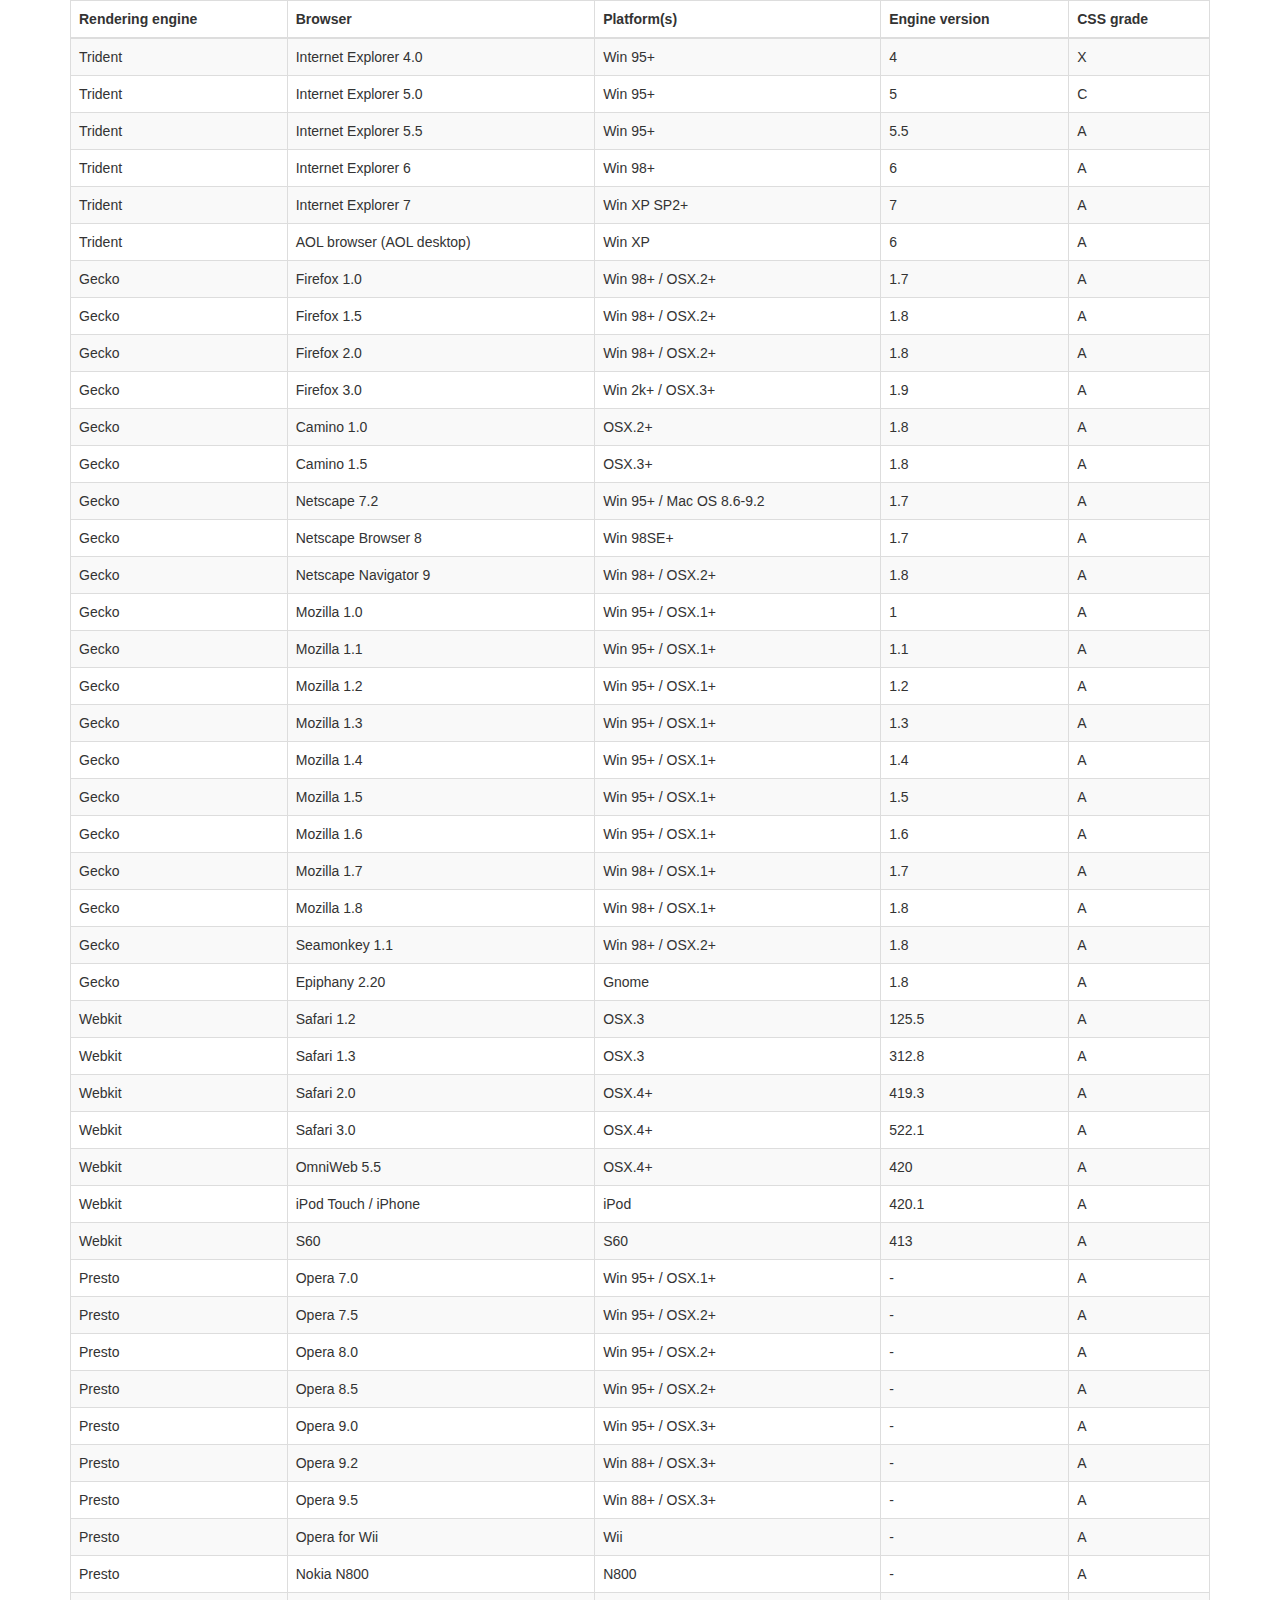
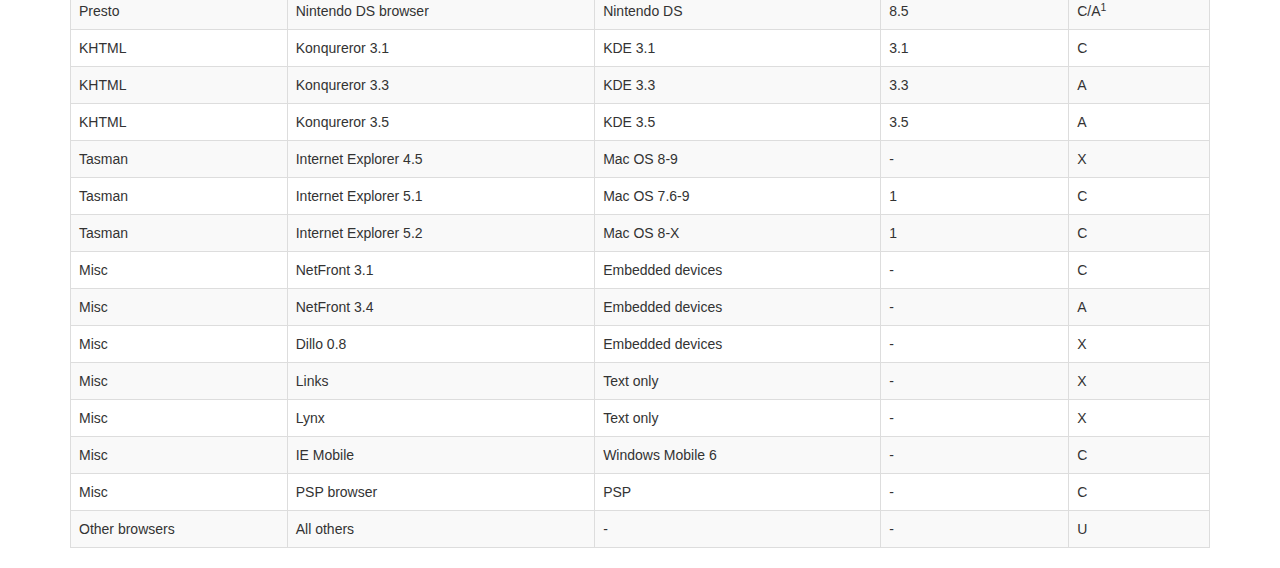
<file: Admin/src/main/resources/static/vendor/datatables-plugins/index.html>
<!DOCTYPE HTML PUBLIC "-//W3C//DTD HTML 4.01//EN" "http://www.w3.org/TR/html4/strict.dtd">
<html>
	<head>
		<meta http-equiv="content-type" content="text/html; charset=utf-8" />
		
		<title>DataTables Bootstrap 3 example</title>

		<link rel="stylesheet" type="text/css" href="//maxcdn.bootstrapcdn.com/bootstrap/3.3.0/css/bootstrap.min.css">
		<link rel="stylesheet" type="text/css" href="dataTables.bootstrap.css">

		<script type="text/javascript" language="javascript" src="//code.jquery.com/jquery-1.11.1.min.js"></script>
		<script type="text/javascript" language="javascript" src="//cdn.datatables.net/1.10.3/js/jquery.dataTables.min.js"></script>
		<script type="text/javascript" language="javascript" src="dataTables.bootstrap.js"></script>
		<script type="text/javascript" charset="utf-8">
			$(document).ready(function() {
				$('#example').dataTable();
			} );
		</script>
	</head>
	<body>
		<div class="container">
			
<table cellpadding="0" cellspacing="0" border="0" class="table table-striped table-bordered" id="example">
	<thead>
		<tr>
			<th>Rendering engine</th>
			<th>Browser</th>
			<th>Platform(s)</th>
			<th>Engine version</th>
			<th>CSS grade</th>
		</tr>
	</thead>
	<tbody>
		<tr class="odd gradeX">
			<td>Trident</td>
			<td>Internet
				 Explorer 4.0</td>
			<td>Win 95+</td>
			<td class="center"> 4</td>
			<td class="center">X</td>
		</tr>
		<tr class="even gradeC">
			<td>Trident</td>
			<td>Internet
				 Explorer 5.0</td>
			<td>Win 95+</td>
			<td class="center">5</td>
			<td class="center">C</td>
		</tr>
		<tr class="odd gradeA">
			<td>Trident</td>
			<td>Internet
				 Explorer 5.5</td>
			<td>Win 95+</td>
			<td class="center">5.5</td>
			<td class="center">A</td>
		</tr>
		<tr class="even gradeA">
			<td>Trident</td>
			<td>Internet
				 Explorer 6</td>
			<td>Win 98+</td>
			<td class="center">6</td>
			<td class="center">A</td>
		</tr>
		<tr class="odd gradeA">
			<td>Trident</td>
			<td>Internet Explorer 7</td>
			<td>Win XP SP2+</td>
			<td class="center">7</td>
			<td class="center">A</td>
		</tr>
		<tr class="even gradeA">
			<td>Trident</td>
			<td>AOL browser (AOL desktop)</td>
			<td>Win XP</td>
			<td class="center">6</td>
			<td class="center">A</td>
		</tr>
		<tr class="gradeA">
			<td>Gecko</td>
			<td>Firefox 1.0</td>
			<td>Win 98+ / OSX.2+</td>
			<td class="center">1.7</td>
			<td class="center">A</td>
		</tr>
		<tr class="gradeA">
			<td>Gecko</td>
			<td>Firefox 1.5</td>
			<td>Win 98+ / OSX.2+</td>
			<td class="center">1.8</td>
			<td class="center">A</td>
		</tr>
		<tr class="gradeA">
			<td>Gecko</td>
			<td>Firefox 2.0</td>
			<td>Win 98+ / OSX.2+</td>
			<td class="center">1.8</td>
			<td class="center">A</td>
		</tr>
		<tr class="gradeA">
			<td>Gecko</td>
			<td>Firefox 3.0</td>
			<td>Win 2k+ / OSX.3+</td>
			<td class="center">1.9</td>
			<td class="center">A</td>
		</tr>
		<tr class="gradeA">
			<td>Gecko</td>
			<td>Camino 1.0</td>
			<td>OSX.2+</td>
			<td class="center">1.8</td>
			<td class="center">A</td>
		</tr>
		<tr class="gradeA">
			<td>Gecko</td>
			<td>Camino 1.5</td>
			<td>OSX.3+</td>
			<td class="center">1.8</td>
			<td class="center">A</td>
		</tr>
		<tr class="gradeA">
			<td>Gecko</td>
			<td>Netscape 7.2</td>
			<td>Win 95+ / Mac OS 8.6-9.2</td>
			<td class="center">1.7</td>
			<td class="center">A</td>
		</tr>
		<tr class="gradeA">
			<td>Gecko</td>
			<td>Netscape Browser 8</td>
			<td>Win 98SE+</td>
			<td class="center">1.7</td>
			<td class="center">A</td>
		</tr>
		<tr class="gradeA">
			<td>Gecko</td>
			<td>Netscape Navigator 9</td>
			<td>Win 98+ / OSX.2+</td>
			<td class="center">1.8</td>
			<td class="center">A</td>
		</tr>
		<tr class="gradeA">
			<td>Gecko</td>
			<td>Mozilla 1.0</td>
			<td>Win 95+ / OSX.1+</td>
			<td class="center">1</td>
			<td class="center">A</td>
		</tr>
		<tr class="gradeA">
			<td>Gecko</td>
			<td>Mozilla 1.1</td>
			<td>Win 95+ / OSX.1+</td>
			<td class="center">1.1</td>
			<td class="center">A</td>
		</tr>
		<tr class="gradeA">
			<td>Gecko</td>
			<td>Mozilla 1.2</td>
			<td>Win 95+ / OSX.1+</td>
			<td class="center">1.2</td>
			<td class="center">A</td>
		</tr>
		<tr class="gradeA">
			<td>Gecko</td>
			<td>Mozilla 1.3</td>
			<td>Win 95+ / OSX.1+</td>
			<td class="center">1.3</td>
			<td class="center">A</td>
		</tr>
		<tr class="gradeA">
			<td>Gecko</td>
			<td>Mozilla 1.4</td>
			<td>Win 95+ / OSX.1+</td>
			<td class="center">1.4</td>
			<td class="center">A</td>
		</tr>
		<tr class="gradeA">
			<td>Gecko</td>
			<td>Mozilla 1.5</td>
			<td>Win 95+ / OSX.1+</td>
			<td class="center">1.5</td>
			<td class="center">A</td>
		</tr>
		<tr class="gradeA">
			<td>Gecko</td>
			<td>Mozilla 1.6</td>
			<td>Win 95+ / OSX.1+</td>
			<td class="center">1.6</td>
			<td class="center">A</td>
		</tr>
		<tr class="gradeA">
			<td>Gecko</td>
			<td>Mozilla 1.7</td>
			<td>Win 98+ / OSX.1+</td>
			<td class="center">1.7</td>
			<td class="center">A</td>
		</tr>
		<tr class="gradeA">
			<td>Gecko</td>
			<td>Mozilla 1.8</td>
			<td>Win 98+ / OSX.1+</td>
			<td class="center">1.8</td>
			<td class="center">A</td>
		</tr>
		<tr class="gradeA">
			<td>Gecko</td>
			<td>Seamonkey 1.1</td>
			<td>Win 98+ / OSX.2+</td>
			<td class="center">1.8</td>
			<td class="center">A</td>
		</tr>
		<tr class="gradeA">
			<td>Gecko</td>
			<td>Epiphany 2.20</td>
			<td>Gnome</td>
			<td class="center">1.8</td>
			<td class="center">A</td>
		</tr>
		<tr class="gradeA">
			<td>Webkit</td>
			<td>Safari 1.2</td>
			<td>OSX.3</td>
			<td class="center">125.5</td>
			<td class="center">A</td>
		</tr>
		<tr class="gradeA">
			<td>Webkit</td>
			<td>Safari 1.3</td>
			<td>OSX.3</td>
			<td class="center">312.8</td>
			<td class="center">A</td>
		</tr>
		<tr class="gradeA">
			<td>Webkit</td>
			<td>Safari 2.0</td>
			<td>OSX.4+</td>
			<td class="center">419.3</td>
			<td class="center">A</td>
		</tr>
		<tr class="gradeA">
			<td>Webkit</td>
			<td>Safari 3.0</td>
			<td>OSX.4+</td>
			<td class="center">522.1</td>
			<td class="center">A</td>
		</tr>
		<tr class="gradeA">
			<td>Webkit</td>
			<td>OmniWeb 5.5</td>
			<td>OSX.4+</td>
			<td class="center">420</td>
			<td class="center">A</td>
		</tr>
		<tr class="gradeA">
			<td>Webkit</td>
			<td>iPod Touch / iPhone</td>
			<td>iPod</td>
			<td class="center">420.1</td>
			<td class="center">A</td>
		</tr>
		<tr class="gradeA">
			<td>Webkit</td>
			<td>S60</td>
			<td>S60</td>
			<td class="center">413</td>
			<td class="center">A</td>
		</tr>
		<tr class="gradeA">
			<td>Presto</td>
			<td>Opera 7.0</td>
			<td>Win 95+ / OSX.1+</td>
			<td class="center">-</td>
			<td class="center">A</td>
		</tr>
		<tr class="gradeA">
			<td>Presto</td>
			<td>Opera 7.5</td>
			<td>Win 95+ / OSX.2+</td>
			<td class="center">-</td>
			<td class="center">A</td>
		</tr>
		<tr class="gradeA">
			<td>Presto</td>
			<td>Opera 8.0</td>
			<td>Win 95+ / OSX.2+</td>
			<td class="center">-</td>
			<td class="center">A</td>
		</tr>
		<tr class="gradeA">
			<td>Presto</td>
			<td>Opera 8.5</td>
			<td>Win 95+ / OSX.2+</td>
			<td class="center">-</td>
			<td class="center">A</td>
		</tr>
		<tr class="gradeA">
			<td>Presto</td>
			<td>Opera 9.0</td>
			<td>Win 95+ / OSX.3+</td>
			<td class="center">-</td>
			<td class="center">A</td>
		</tr>
		<tr class="gradeA">
			<td>Presto</td>
			<td>Opera 9.2</td>
			<td>Win 88+ / OSX.3+</td>
			<td class="center">-</td>
			<td class="center">A</td>
		</tr>
		<tr class="gradeA">
			<td>Presto</td>
			<td>Opera 9.5</td>
			<td>Win 88+ / OSX.3+</td>
			<td class="center">-</td>
			<td class="center">A</td>
		</tr>
		<tr class="gradeA">
			<td>Presto</td>
			<td>Opera for Wii</td>
			<td>Wii</td>
			<td class="center">-</td>
			<td class="center">A</td>
		</tr>
		<tr class="gradeA">
			<td>Presto</td>
			<td>Nokia N800</td>
			<td>N800</td>
			<td class="center">-</td>
			<td class="center">A</td>
		</tr>
		<tr class="gradeA">
			<td>Presto</td>
			<td>Nintendo DS browser</td>
			<td>Nintendo DS</td>
			<td class="center">8.5</td>
			<td class="center">C/A<sup>1</sup></td>
		</tr>
		<tr class="gradeC">
			<td>KHTML</td>
			<td>Konqureror 3.1</td>
			<td>KDE 3.1</td>
			<td class="center">3.1</td>
			<td class="center">C</td>
		</tr>
		<tr class="gradeA">
			<td>KHTML</td>
			<td>Konqureror 3.3</td>
			<td>KDE 3.3</td>
			<td class="center">3.3</td>
			<td class="center">A</td>
		</tr>
		<tr class="gradeA">
			<td>KHTML</td>
			<td>Konqureror 3.5</td>
			<td>KDE 3.5</td>
			<td class="center">3.5</td>
			<td class="center">A</td>
		</tr>
		<tr class="gradeX">
			<td>Tasman</td>
			<td>Internet Explorer 4.5</td>
			<td>Mac OS 8-9</td>
			<td class="center">-</td>
			<td class="center">X</td>
		</tr>
		<tr class="gradeC">
			<td>Tasman</td>
			<td>Internet Explorer 5.1</td>
			<td>Mac OS 7.6-9</td>
			<td class="center">1</td>
			<td class="center">C</td>
		</tr>
		<tr class="gradeC">
			<td>Tasman</td>
			<td>Internet Explorer 5.2</td>
			<td>Mac OS 8-X</td>
			<td class="center">1</td>
			<td class="center">C</td>
		</tr>
		<tr class="gradeA">
			<td>Misc</td>
			<td>NetFront 3.1</td>
			<td>Embedded devices</td>
			<td class="center">-</td>
			<td class="center">C</td>
		</tr>
		<tr class="gradeA">
			<td>Misc</td>
			<td>NetFront 3.4</td>
			<td>Embedded devices</td>
			<td class="center">-</td>
			<td class="center">A</td>
		</tr>
		<tr class="gradeX">
			<td>Misc</td>
			<td>Dillo 0.8</td>
			<td>Embedded devices</td>
			<td class="center">-</td>
			<td class="center">X</td>
		</tr>
		<tr class="gradeX">
			<td>Misc</td>
			<td>Links</td>
			<td>Text only</td>
			<td class="center">-</td>
			<td class="center">X</td>
		</tr>
		<tr class="gradeX">
			<td>Misc</td>
			<td>Lynx</td>
			<td>Text only</td>
			<td class="center">-</td>
			<td class="center">X</td>
		</tr>
		<tr class="gradeC">
			<td>Misc</td>
			<td>IE Mobile</td>
			<td>Windows Mobile 6</td>
			<td class="center">-</td>
			<td class="center">C</td>
		</tr>
		<tr class="gradeC">
			<td>Misc</td>
			<td>PSP browser</td>
			<td>PSP</td>
			<td class="center">-</td>
			<td class="center">C</td>
		</tr>
		<tr class="gradeU">
			<td>Other browsers</td>
			<td>All others</td>
			<td>-</td>
			<td class="center">-</td>
			<td class="center">U</td>
		</tr>
	</tbody>
</table>
			
		</div>
	</body>
</html>
</file>
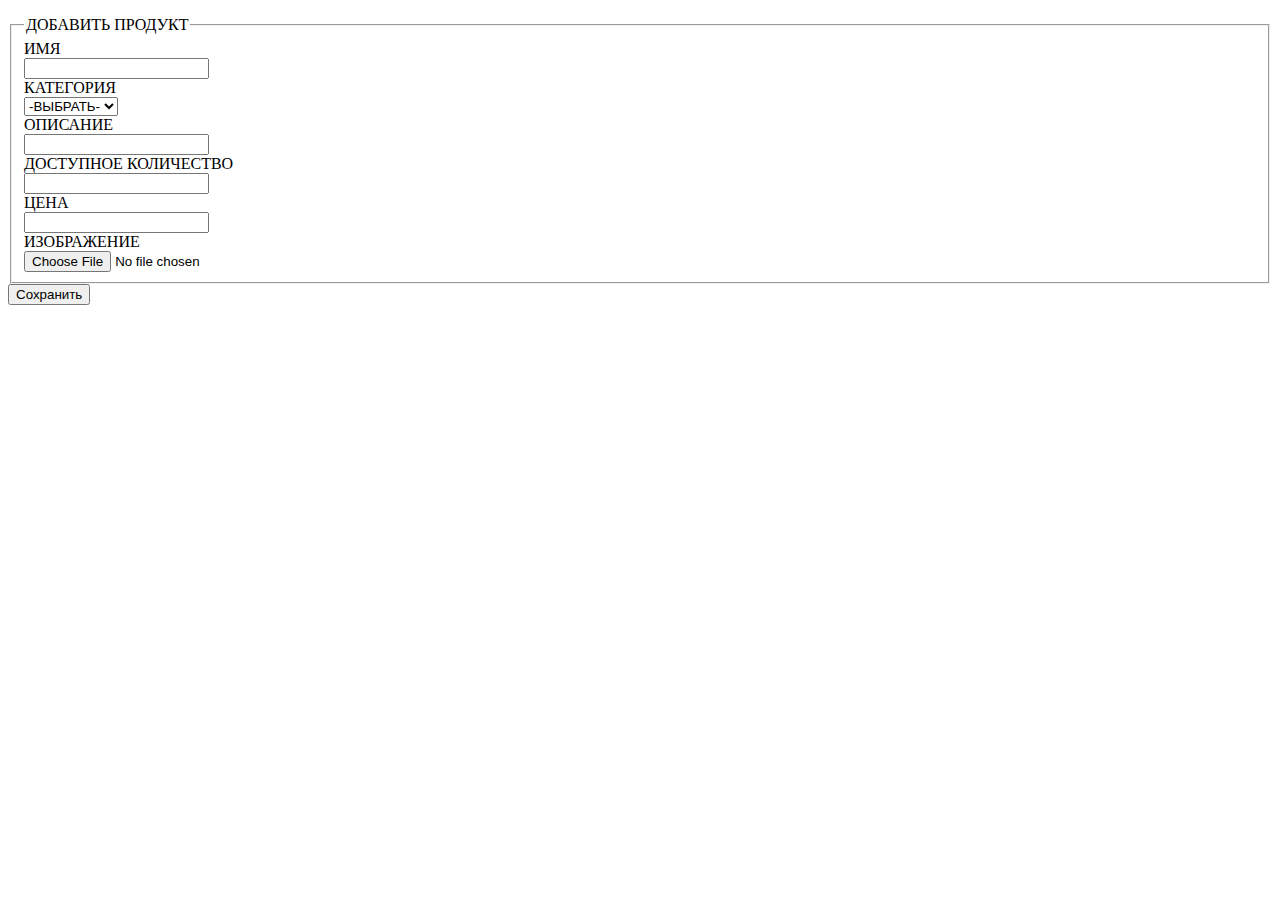
<file: Admin/src/main/resources/templates/add-product.html>
<!DOCTYPE html>
<html lang="en" xmlns:th="https://www.thymeleaf.org/">

<head th:replace="fragments :: header">
</head>
<body id="page-top">
<!-- Page Wrapper -->
<div id="wrapper">
    <!-- Sidebar -->
    <ul th:replace="fragments :: sidebar">
    </ul>
    <!-- End of Sidebar -->

    <!-- Content Wrapper -->
    <div id="content-wrapper" class="d-flex flex-column">

        <!-- Main Content -->
        <div id="content">

            <!-- Topbar -->
            <nav th:replace="fragments :: topbar"></nav>
            <!-- End of Topbar -->

            <!-- Begin Page Content -->
            <div class="container-fluid">
                <!-- Page Heading -->
                <form class="form-horizontal" th:action="@{/save-product}" method="post" enctype="multipart/form-data" th:object = "${product}">
                    <fieldset>
                        <!-- Form Name -->
                        <legend>ДОБАВИТЬ ПРОДУКТ</legend>

                        <!-- Text input-->
                        <div class="form-group">
                            <label class="col-md-4 control-label" for="product_name">ИМЯ</label>
                            <div class="col-md-4">
                                <input id="product_name" th:field = "*{name}" name="product_name" class="form-control input-md" required="" type="text">
                            </div>
                        </div>

                        <!-- Select Basic -->
                        <div class="form-group" >
                            <label class="col-md-4 control-label" for="categories">КАТЕГОРИЯ</label>
                            <div class="col-md-4">
                                <select id="categories" th:field = "*{category}" name="categories" class="form-control">
                                    <option th:value = "null">-ВЫБРАТЬ-</option>
                                    <option th:each = "category : ${categories}"
                                            th:value = "${category.id}"
                                            th:text = "${category.name}">
                                    </option>
                                </select>
                            </div>
                        </div>

                        <!-- Text input-->
                        <div class="form-group">
                            <label class="col-md-4 control-label" for="description">ОПИСАНИЕ</label>
                            <div class="col-md-4">
                                <input id="description" th:field = "*{description}" name="description" class="form-control input-md" required="" type="text">

                            </div>
                        </div>

                        <!-- Text input-->
                        <div class="form-group">
                            <label class="col-md-4 control-label" for="available_quantity">ДОСТУПНОЕ КОЛИЧЕСТВО</label>
                            <div class="col-md-4">
                                <input id="available_quantity" th:field = "*{currentQuantity}" name="available_quantity" class="form-control input-md" required="" type="text">
                            </div>
                        </div>

                        <!-- Text input-->
                        <div class="form-group">
                            <label class="col-md-4 control-label" for="price">ЦЕНА</label>
                            <div class="col-md-4">
                                <input id="price" name="price" th:field = "*{costPrice}" class="form-control input-md" required="" type="text">
                            </div>
                        </div>
                        <!-- Text input-->
                        <div class="form-group">
                            <div class="col-md-4">
                                <!-- File Button -->
                                <div class="form-group">
                                    <label class="col-md-4 control-label" for="imageProduct">ИЗОБРАЖЕНИЕ</label>
                                    <div class="col-md-4">
                                        <input id="imageProduct" name="imageProduct" class="input-file" type="file">
                                    </div>
                                </div>
                    </fieldset>
                    <button type="submit" class="btn btn-primary">Сохранить</button>
                </form>
            </div>
            <!-- /.container-fluid -->

        </div>
        <!-- End of Main Content -->

        <!-- Footer -->
        <footer th:replace="fragments :: footer">
        </footer>
        <!-- End of Footer -->

    </div>
    <!-- End of Content Wrapper -->

</div>
<!-- End of Page Wrapper -->

<!-- Scroll to Top Button-->
<a th:replace="fragments :: scroll">
</a>

<!-- Logout Modal-->

<!-- Bootstrap core JavaScript-->
<div th:replace="fragments :: script"></div>
<script th:src="@{/js/categories.js}"></script>

</body>

</html>
</file>
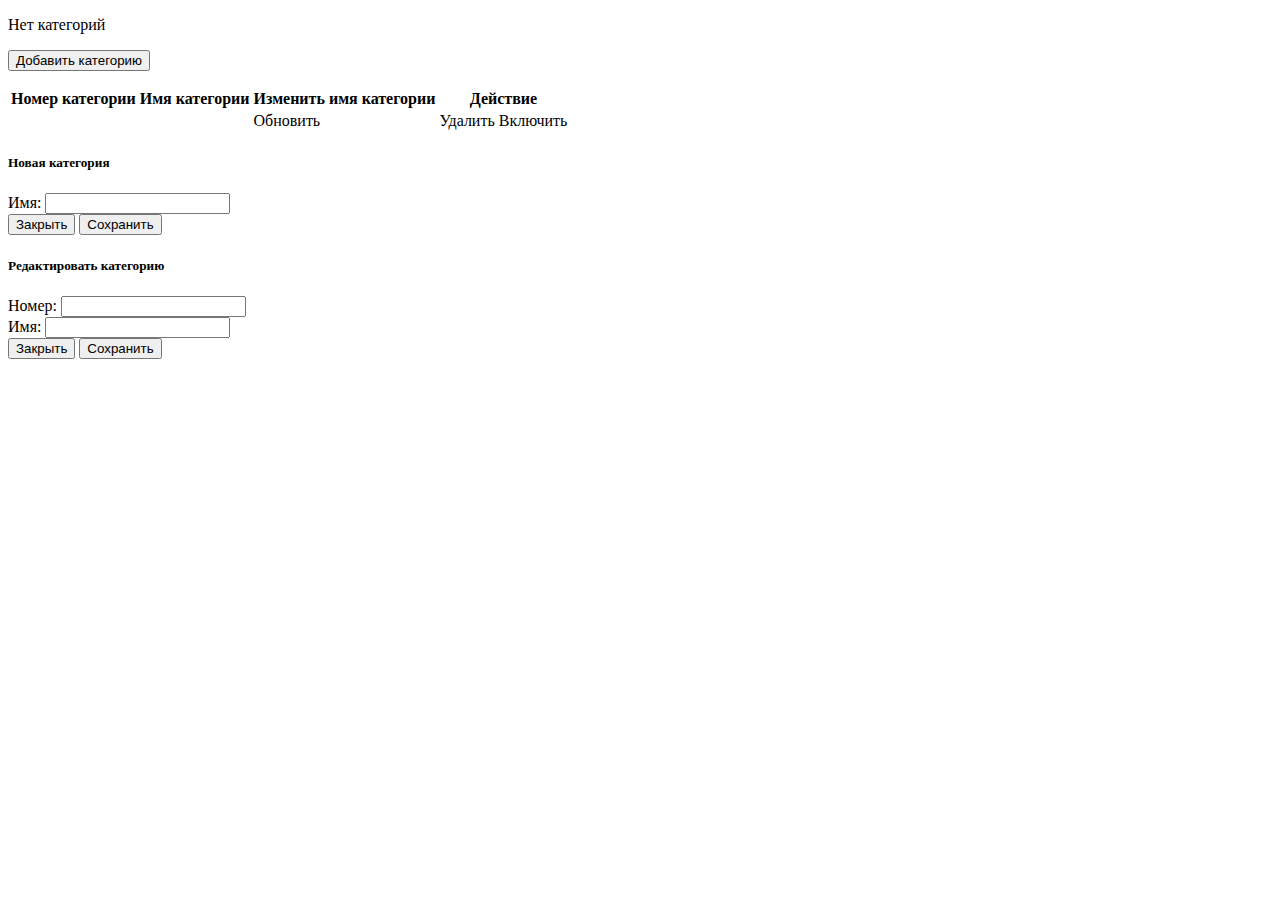
<file: Admin/src/main/resources/templates/categories.html>
<!DOCTYPE html>
<html lang="en" xmlns:th="https://www.thymeleaf.org/">

<head th:replace="fragments :: header">
</head>
<body id="page-top">
<!-- Page Wrapper -->
<div id="wrapper">
    <!-- Sidebar -->
    <ul th:replace="fragments :: sidebar">
    </ul>
    <!-- End of Sidebar -->

    <!-- Content Wrapper -->
    <div id="content-wrapper" class="d-flex flex-column">

        <!-- Main Content -->
        <div id="content">

            <!-- Topbar -->
            <nav th:replace="fragments :: topbar"></nav>
            <!-- End of Topbar -->

            <!-- Begin Page Content -->
            <div class="container-fluid">

                <!-- Page Heading -->
                <div th:if="${size == 0}">
                    <p>Нет категорий</p>
                </div>
                <button type="button" class="btn btn-primary" data-toggle="modal" data-target="#exampleModal" data-whatever="@mdo">Добавить категорию</button>
                <div th:if = "${success}" class="text-center alert alert-success">
                    <p th:text="${success}"></p>
                </div>
                <div th:if = "${failed}" class="text-center alert alert-danger">
                    <p th:text="${failed}"></p>
                </div>
                <table class="table table-bordered" th:if="${size > 0}">
                    <thead>
                    <tr>
                        <th scope="col">Номер категории</th>
                        <th scope="col">Имя категории</th>
                        <th scope="col">Изменить имя категории</th>
                        <th scope="col">Действие</th>
                    </tr>
                    </thead>
                    <tbody>
                    <tr th:each="category : ${categories}">
                        <th scope="row" th:text="${category.id}"></th>
                        <td th:text="${category.name}"></td>
                        <td>
                            <a id="editButton" th:href="@{/findById/(id = ${category.id})}" class="btn btn-primary">Обновить</a>
                        </td>
                        <td>
                            <a th:if = "${category.is_activated} == true" th:href="@{/delete-category/(id = ${category.id})}" class="btn btn-warning">Удалить</a>
                            <a th:if = "${category.is_activated} == false" th:href="@{/enable-category/(id = ${category.id})}" class="btn btn-primary">Включить</a>
                        </td>
                    </tr>
                    </tbody>
                </table>
            </div>
            <!-- /.container-fluid -->

        </div>
        <!-- End of Main Content -->

        <!-- Footer -->
        <footer th:replace="fragments :: footer">
        </footer>
        <!-- End of Footer -->

    </div>
    <!-- End of Content Wrapper -->

</div>
<!-- End of Page Wrapper -->

<!-- Scroll to Top Button-->
<a th:replace="fragments :: scroll">
</a>

<!-- Logout Modal-->

<!--Add Modal-->
<div class="modal fade" id="exampleModal" tabindex="-1" role="dialog" aria-labelledby="exampleModalLabel" aria-hidden="true">
    <form th:action="@{/add-category}" method="post" th:object="${categoryNew}">
    <div class="modal-dialog" role="document">
        <div class="modal-content">
            <div class="modal-header">
                <h5 class="modal-title" id="exampleModalLabel">Новая категория</h5>
            </div>
            <div class="modal-body">

                    <div class="form-group">
                        <label for="recipient-name" class="col-form-label">Имя:</label>
                        <input type="text" class="form-control" th:field = "*{name}" id="recipient-name">
                    </div>
            </div>
            <div class="modal-footer">
                <button type="button" class="btn btn-secondary" data-dismiss="modal">Закрыть</button>
                <button type="submit" class="btn btn-primary">Сохранить</button>
            </div>
        </div>
    </div>
    </form>
</div>
<!--end-->
<!--Change Name category Modal-->
<div class="modal fade" id="editModal" tabindex="-1" role="dialog" aria-labelledby="editModalExample" aria-hidden="true">
    <form th:action="@{/update-category}" method="put">
        <div class="modal-dialog" role="document">
            <div class="modal-content">
                <div class="modal-header">
                    <h5 class="modal-title">Редактировать категорию</h5>
                </div>
                <div class="modal-body">
                    <div class="form-group">
                        <label for="idEdit" class="col-form-label">Номер:</label>
                        <input type="text" class="form-control"  id="idEdit" name="id" readonly>
                    </div>
                    <div class="form-group">
                        <label for="nameEdit" class="col-form-label">Имя:</label>
                        <input type="text" class="form-control"  id="nameEdit" name="name">
                    </div>
                </div>
                <div class="modal-footer">
                    <button type="button" class="btn btn-secondary" data-dismiss="modal">Закрыть</button>
                    <button type="submit" class="btn btn-primary">Сохранить</button>
                </div>
            </div>
        </div>
    </form>
</div>
<!---->
<!-- Bootstrap core JavaScript-->
<div th:replace="fragments :: script"></div>
<script th:src="@{/js/categories.js}"></script>

</body>

</html>
</file>
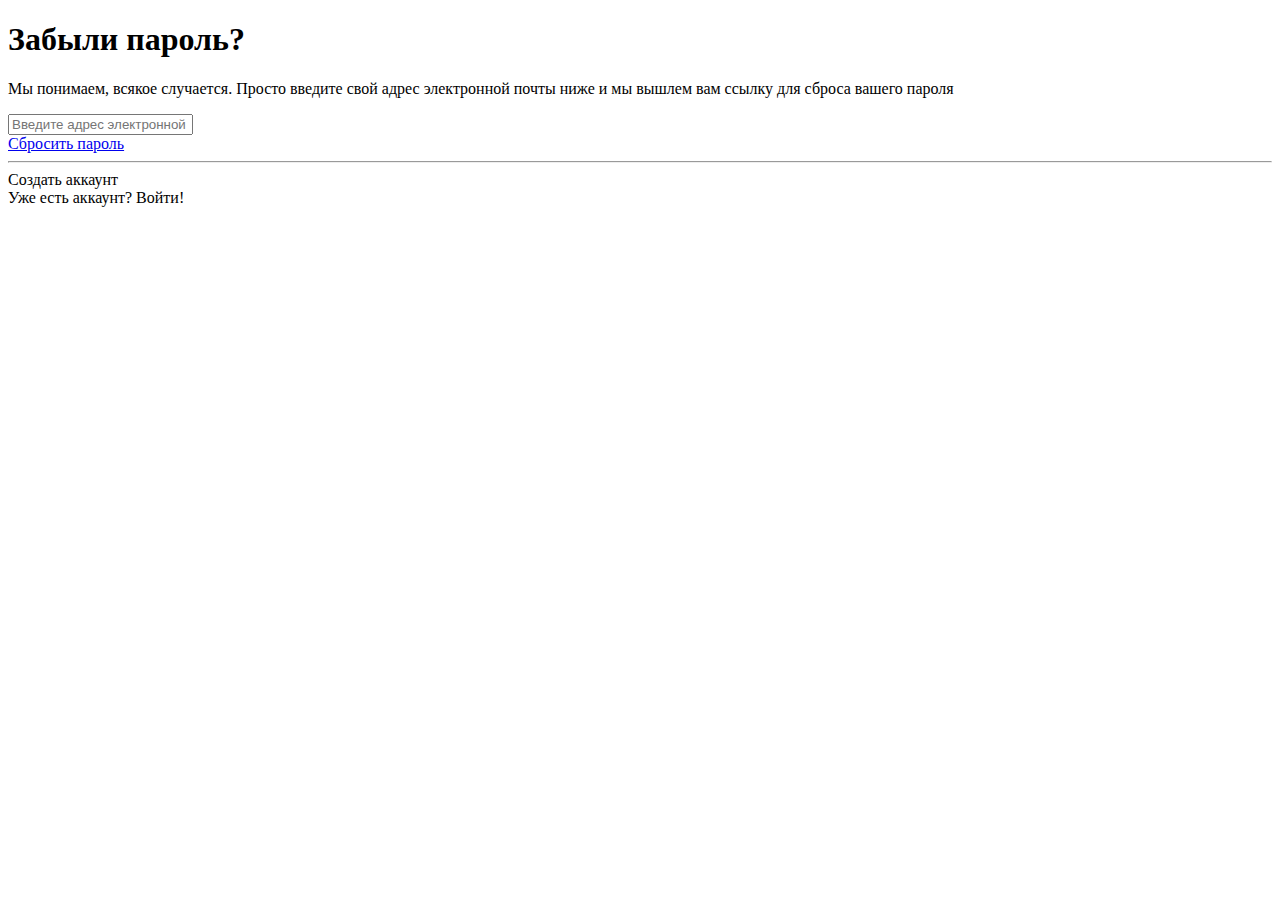
<file: Admin/src/main/resources/templates/forgot-password.html>
<!DOCTYPE html>
<html lang="en" xmlns:th = "https://www.thymeleaf.org/">

<head th:replace="fragments :: header">
</head>

<body class="bg-gradient-primary">

    <div class="container">

        <!-- Outer Row -->
        <div class="row justify-content-center">

            <div class="col-xl-10 col-lg-12 col-md-9">

                <div class="card o-hidden border-0 shadow-lg my-5">
                    <div class="card-body p-0">
                        <!-- Nested Row within Card Body -->
                        <div class="row">
                            <div class="col-lg-6 d-none d-lg-block bg-password-image"></div>
                            <div class="col-lg-6">
                                <div class="p-5">
                                    <div class="text-center">
                                        <h1 class="h4 text-gray-900 mb-2" >Забыли пароль?</h1>
                                        <p class="mb-4">Мы понимаем, всякое случается. Просто введите свой адрес электронной почты ниже
                                            и мы вышлем вам ссылку для сброса вашего пароля</p>
                                    </div>
                                    <form class="user">
                                        <div class="form-group">
                                            <input type="email" class="form-control form-control-user"
                                                id="exampleInputEmail" aria-describedby="emailHelp"
                                                placeholder="Введите адрес электронной почты">
                                        </div>
                                        <a href="login.html" class="btn btn-primary btn-user btn-block">
                                            Сбросить пароль
                                        </a>
                                    </form>
                                    <hr>
                                    <div class="text-center">
                                        <a class="small" th:href = "@{/register}">Создать аккаунт</a>
                                    </div>
                                    <div class="text-center">
                                        <a class="small" th:href = "@{/login}" >Уже есть аккаунт? Войти!</a>
                                    </div>
                                </div>
                            </div>
                        </div>
                    </div>
                </div>

            </div>

        </div>

    </div>

    <div th:replace="fragments::script"></div>

</body>

</html>
</file>
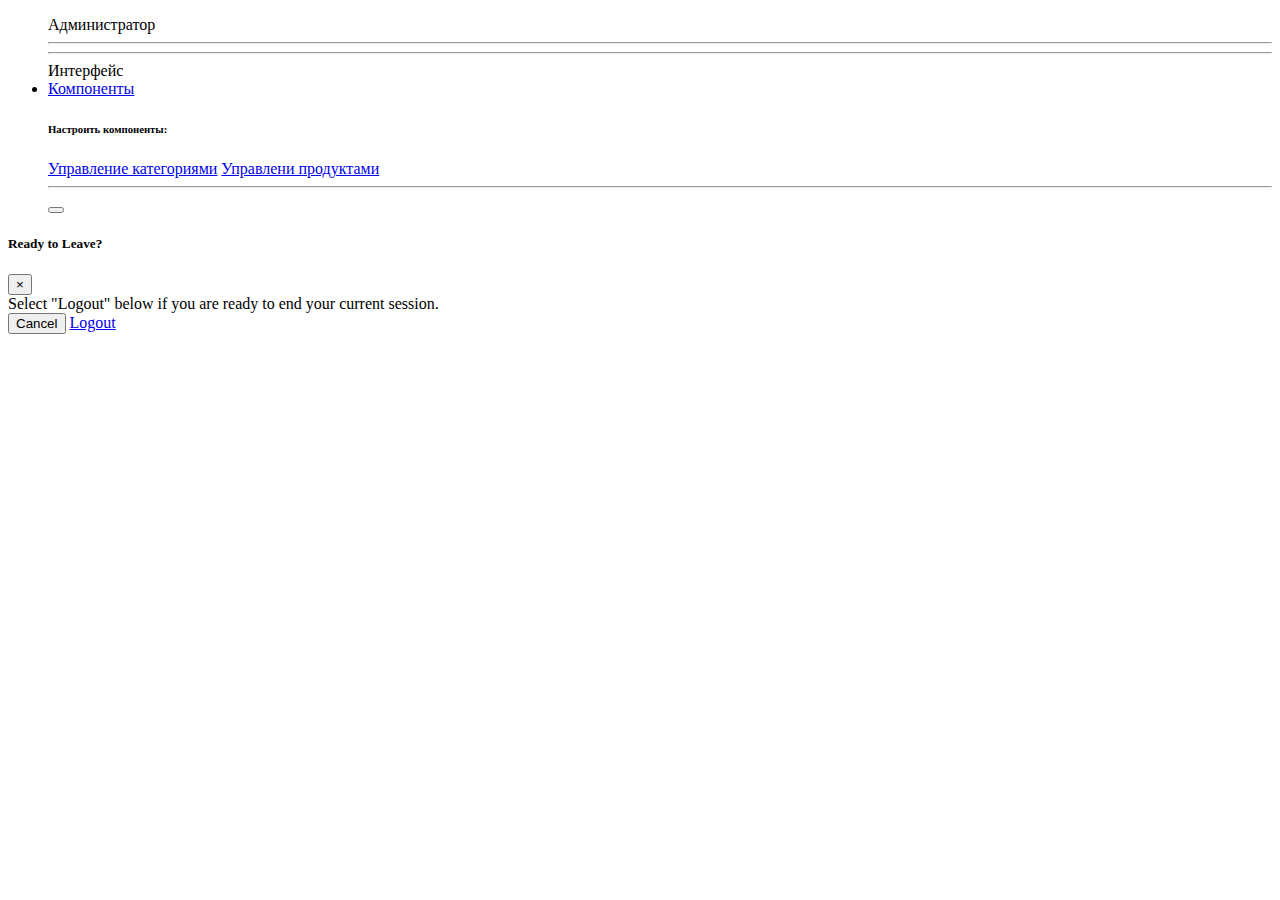
<file: Admin/src/main/resources/templates/fragments.html>
<!DOCTYPE html>
<html lang="en" xmlns:th = "https://www.thymeleaf.org/">

<head th:fragment="header">
  <meta charset="utf-8">
  <meta http-equiv="X-UA-Compatible" content="IE=edge">
  <meta name="viewport" content="width=device-width, initial-scale=1, shrink-to-fit=no">
  <meta name="description" content="">
  <meta name="author" content="">

  <title th:text = "${title}"></title>

  <!-- Custom fonts for this template-->
  <link th:href="@{/vendor/fontawesome-free/css/all.min.css}" rel="stylesheet" type="text/css">
  <link
          href="https://fonts.googleapis.com/css?family=Nunito:200,200i,300,300i,400,400i,600,600i,700,700i,800,800i,900,900i"
          rel="stylesheet">

  <!-- Custom styles for this template-->
  <link th:href="@{/css/sb-admin-2.min.css}" rel="stylesheet">
</head>
<body>

<!-- Sidebar -->
<ul th:fragment="sidebar" class="navbar-nav bg-gradient-primary sidebar sidebar-dark accordion" id="accordionSidebar">

  <!-- Sidebar - Brand -->
  <a class="sidebar-brand d-flex align-items-center justify-content-center" th:href = "@{/login}">
    <div class="sidebar-brand-icon rotate-n-15">
      <i class="fas fa-laugh-wink"></i>
    </div>
    <div class="sidebar-brand-text mx-3">Администратор</div>
  </a>

  <!-- Divider -->
  <hr class="sidebar-divider my-0">

  <!-- Nav Item - Dashboard -->
  <!--
  <li class="nav-item active">
    <a class="nav-link" href="index.html">
      <i class="fas fa-fw fa-tachometer-alt"></i>
      <span>Панель инструментов</span></a>
  </li>
  -->

  <!-- Divider -->
  <hr class="sidebar-divider">

  <!-- Heading -->
  <div class="sidebar-heading">
    Интерфейс
  </div>

  <!-- Nav Item - Pages Collapse Menu -->
  <li class="nav-item">
    <a class="nav-link collapsed" href="#" data-toggle="collapse" data-target="#collapseTwo"
       aria-expanded="true" aria-controls="collapseTwo">
      <i class="fas fa-fw fa-cog"></i>
      <span>Компоненты</span>
    </a>
    <div id="collapseTwo" class="collapse" aria-labelledby="headingTwo" data-parent="#accordionSidebar">
      <div class="bg-white py-2 collapse-inner rounded">
        <h6 class="collapse-header">Настроить компоненты:</h6>
        <a class="collapse-item" href="categories.html" th:href = "@{/categories}">Управление категориями</a>
        <a class="collapse-item" href="cards.html" th:href = "@{/products/0}">Управлени продуктами</a>
      </div>
    </div>
  </li>

  <!-- Nav Item - Utilities Collapse Menu -->
  <!--
  <li class="nav-item">
    <a class="nav-link collapsed" href="#" data-toggle="collapse" data-target="#collapseUtilities"
       aria-expanded="true" aria-controls="collapseUtilities">
      <i class="fas fa-fw fa-wrench"></i>
      <span>Служебные программы</span>
    </a>
    <div id="collapseUtilities" class="collapse" aria-labelledby="headingUtilities"
         data-parent="#accordionSidebar">
      <div class="bg-white py-2 collapse-inner rounded">
        <h6 class="collapse-header">Настроить окружение:</h6>
        <a class="collapse-item" href="utilities-color.html">Цвета</a>
        <a class="collapse-item" href="utilities-border.html">Границы</a>
        <a class="collapse-item" href="utilities-animation.html">Анимации</a>
        <a class="collapse-item" href="utilities-other.html">Другое</a>
      </div>
    </div>
  </li>
  -->

  <!-- Divider -->
  <!--
  <hr class="sidebar-divider">
  -->

  <!-- Heading -->
  <!--
  <div class="sidebar-heading">
    Дополнительно
  </div>
  -->

  <!-- Nav Item - Pages Collapse Menu -->
  <!--
  <li class="nav-item">
    <a class="nav-link collapsed" href="#" data-toggle="collapse" data-target="#collapsePages"
       aria-expanded="true" aria-controls="collapsePages">
      <i class="fas fa-fw fa-folder"></i>
      <span>Страницы</span>
    </a>
    <div id="collapsePages" class="collapse" aria-labelledby="headingPages" data-parent="#accordionSidebar">
      <div class="bg-white py-2 collapse-inner rounded">
        <h6 class="collapse-header">Окна входа в систему:</h6>
        <a class="collapse-item" href="login.html">Войти</a>
        <a class="collapse-item" href="register.html">Регистрация</a>
        <a class="collapse-item" href="forgot-password.html">Забыли пароль</a>
        <div class="collapse-divider"></div>
        <h6 class="collapse-header">Другие страницы:</h6>
        <a class="collapse-item" href="404.html">Страница 404</a>
        <a class="collapse-item" href="blank.html">Пустая страница</a>
      </div>
    </div>
  </li>
  -->

  <!-- Nav Item - Charts -->
  <!--
  <li class="nav-item">
    <a class="nav-link" href="charts.html">
      <i class="fas fa-fw fa-chart-area"></i>
      <span>Графики</span></a>
  </li>
  -->

  <!-- Nav Item - Tables -->
  <!--
  <li class="nav-item">
    <a class="nav-link" href="tables.html">
      <i class="fas fa-fw fa-table"></i>
      <span>Таблицы</span></a>
  </li>
  -->

  <!-- Divider -->
  <hr class="sidebar-divider d-none d-md-block">


  <!-- Sidebar Toggler (Sidebar) -->
  <div class="text-center d-none d-md-inline">
    <button class="rounded-circle border-0" id="sidebarToggle"></button>
  </div>

  <!--
     Sidebar Message
  <div class="sidebar-card d-none d-lg-flex">
    <img class="sidebar-card-illustration mb-2" src="img/undraw_rocket.svg" alt="...">
    <p class="text-center mb-2"><strong>SB Admin Pro</strong> is packed with premium features, components, and more!</p>
    <a class="btn btn-success btn-sm" href="https://startbootstrap.com/theme/sb-admin-pro">Upgrade to Pro!</a>
  </div>
  -->

</ul>
<!-- End of Sidebar -->


<!-- Topbar -->
<nav th:fragment="topbar" class="navbar navbar-expand navbar-light bg-white topbar mb-4 static-top shadow">
<!--

  <button id="sidebarToggleTop" class="btn btn-link d-md-none rounded-circle mr-3">
    <i class="fa fa-bars"></i>
  </button>


  <form
          class="d-none d-sm-inline-block form-inline mr-auto ml-md-3 my-2 my-md-0 mw-100 navbar-search">
    <div class="input-group">
      <input type="text" class="form-control bg-light border-0 small" placeholder="Поиск"
             aria-label="Search" aria-describedby="basic-addon2">
      <div class="input-group-append">
        <button class="btn btn-primary" type="button">
          <i class="fas fa-search fa-sm"></i>
        </button>
      </div>
    </div>
  </form>


  <ul class="navbar-nav ml-auto">


    <li class="nav-item dropdown no-arrow d-sm-none">
      <a class="nav-link dropdown-toggle" href="#" id="searchDropdown" role="button"
         data-toggle="dropdown" aria-haspopup="true" aria-expanded="false">
        <i class="fas fa-search fa-fw"></i>
      </a>

      <div class="dropdown-menu dropdown-menu-right p-3 shadow animated--grow-in"
           aria-labelledby="searchDropdown">
        <form class="form-inline mr-auto w-100 navbar-search">
          <div class="input-group">
            <input type="text" class="form-control bg-light border-0 small"
                   placeholder="Search for..." aria-label="Search"
                   aria-describedby="basic-addon2">
            <div class="input-group-append">
              <button class="btn btn-primary" type="button">
                <i class="fas fa-search fa-sm"></i>
              </button>
            </div>
          </div>
        </form>
      </div>
    </li>


    <li class="nav-item dropdown no-arrow mx-1">
      <a class="nav-link dropdown-toggle" href="#" id="alertsDropdown" role="button"
         data-toggle="dropdown" aria-haspopup="true" aria-expanded="false">
        <i class="fas fa-bell fa-fw"></i>

        <span class="badge badge-danger badge-counter">3+</span>
      </a>

      <div class="dropdown-list dropdown-menu dropdown-menu-right shadow animated--grow-in"
           aria-labelledby="alertsDropdown">
        <h6 class="dropdown-header">
          Alerts Center
        </h6>
        <a class="dropdown-item d-flex align-items-center" href="#">
          <div class="mr-3">
            <div class="icon-circle bg-primary">
              <i class="fas fa-file-alt text-white"></i>
            </div>
          </div>
          <div>
            <div class="small text-gray-500">Декабрь 12, 2019</div>
            <span class="font-weight-bold">Новый ежемесячный отчет готов к загрузке</span>
          </div>
        </a>
        <a class="dropdown-item d-flex align-items-center" href="#">
          <div class="mr-3">
            <div class="icon-circle bg-success">
              <i class="fas fa-donate text-white"></i>
            </div>
          </div>
          <div>
            <div class="small text-gray-500">December 7, 2019</div>
            $290.29 has been deposited into your account!
          </div>
        </a>
        <a class="dropdown-item d-flex align-items-center" href="#">
          <div class="mr-3">
            <div class="icon-circle bg-warning">
              <i class="fas fa-exclamation-triangle text-white"></i>
            </div>
          </div>
          <div>
            <div class="small text-gray-500">December 2, 2019</div>
            Spending Alert: We've noticed unusually high spending for your account.
          </div>
        </a>
        <a class="dropdown-item text-center small text-gray-500" href="#">Show All Alerts</a>
      </div>
    </li>


    <li class="nav-item dropdown no-arrow mx-1">
      <a class="nav-link dropdown-toggle" href="#" id="messagesDropdown" role="button"
         data-toggle="dropdown" aria-haspopup="true" aria-expanded="false">
        <i class="fas fa-envelope fa-fw"></i>

        <span class="badge badge-danger badge-counter">7</span>
      </a>


      <div class="dropdown-list dropdown-menu dropdown-menu-right shadow animated--grow-in"
           aria-labelledby="messagesDropdown">
        <h6 class="dropdown-header">
          Message Center
        </h6>
        <a class="dropdown-item d-flex align-items-center" href="#">
          <div class="dropdown-list-image mr-3">
            <img class="rounded-circle" src="img/undraw_profile_1.svg"
                 alt="...">
            <div class="status-indicator bg-success"></div>
          </div>
          <div class="font-weight-bold">
            <div class="text-truncate">Hi there! I am wondering if you can help me with a
              problem I've been having.</div>
            <div class="small text-gray-500">Emily Fowler · 58m</div>
          </div>
        </a>
        <a class="dropdown-item d-flex align-items-center" href="#">
          <div class="dropdown-list-image mr-3">
            <img class="rounded-circle" src="img/undraw_profile_2.svg"
                 alt="...">
            <div class="status-indicator"></div>
          </div>
          <div>
            <div class="text-truncate">I have the photos that you ordered last month, how
              would you like them sent to you?</div>
            <div class="small text-gray-500">Jae Chun · 1d</div>
          </div>
        </a>
        <a class="dropdown-item d-flex align-items-center" href="#">
          <div class="dropdown-list-image mr-3">
            <img class="rounded-circle" src="img/undraw_profile_3.svg"
                 alt="...">
            <div class="status-indicator bg-warning"></div>
          </div>
          <div>
            <div class="text-truncate">Last month's report looks great, I am very happy with
              the progress so far, keep up the good work!</div>
            <div class="small text-gray-500">Morgan Alvarez · 2d</div>
          </div>
        </a>
        <a class="dropdown-item d-flex align-items-center" href="#">
          <div class="dropdown-list-image mr-3">
            <img class="rounded-circle" src="https://source.unsplash.com/Mv9hjnEUHR4/60x60"
                 alt="...">
            <div class="status-indicator bg-success"></div>
          </div>
          <div>
            <div class="text-truncate">Am I a good boy? The reason I ask is because someone
              told me that people say this to all dogs, even if they aren't good...</div>
            <div class="small text-gray-500">Chicken the Dog · 2w</div>
          </div>
        </a>
        <a class="dropdown-item text-center small text-gray-500" href="#">Read More Messages</a>
      </div>
    </li>

    <div class="topbar-divider d-none d-sm-block"></div>


    <li class="nav-item dropdown no-arrow">
      <a class="nav-link dropdown-toggle" href="#" id="userDropdown" role="button"
         data-toggle="dropdown" aria-haspopup="true" aria-expanded="false">
        <span class="mr-2 d-none d-lg-inline text-gray-600 small">Douglas McGee</span>
        <img class="img-profile rounded-circle"
             src="img/undraw_profile.svg">
      </a>


      <div class="dropdown-menu dropdown-menu-right shadow animated--grow-in"
           aria-labelledby="userDropdown">
        <a class="dropdown-item" href="#">
          <i class="fas fa-user fa-sm fa-fw mr-2 text-gray-400"></i>
          Profile
        </a>
        <a class="dropdown-item" href="#">
          <i class="fas fa-cogs fa-sm fa-fw mr-2 text-gray-400"></i>
          Settings
        </a>
        <a class="dropdown-item" href="#">
          <i class="fas fa-list fa-sm fa-fw mr-2 text-gray-400"></i>
          Activity Log
        </a>
        <div class="dropdown-divider"></div>
        <a class="dropdown-item" href="#" data-toggle="modal" data-target="#logoutModal">
          <i class="fas fa-sign-out-alt fa-sm fa-fw mr-2 text-gray-400"></i>
          Logout
        </a>
      </div>
    </li>

  </ul>
-->
</nav>
<!-- End of Topbar -->


<!-- Footer -->
<footer th:fragment="footer" class="sticky-footer bg-white">
  <div class="container my-auto">
    <div class="copyright text-center my-auto">
      <span><!--&copy;  2023. Все права защищены --></span>
    </div>
  </div>
</footer>
<!-- End of Footer -->
<!-- Scroll to Top Button-->
<a  th:fragment="scroll" class="scroll-to-top rounded" href="#page-top">
  <i class="fas fa-angle-up"></i>
</a>
<!-- Logout Modal-->
<div th:fragment="logoutModal" class="modal fade" id="logoutModal" tabindex="-1" role="dialog" aria-labelledby="exampleModalLabel"
     aria-hidden="true">
  <div class="modal-dialog" role="document">
    <div class="modal-content">
      <div class="modal-header">
        <h5 class="modal-title" id="exampleModalLabel">Ready to Leave?</h5>
        <button class="close" type="button" data-dismiss="modal" aria-label="Close">
          <span aria-hidden="true">×</span>
        </button>
      </div>
      <div class="modal-body">Select "Logout" below if you are ready to end your current session.</div>
      <div class="modal-footer">
        <button class="btn btn-secondary" type="button" data-dismiss="modal">Cancel</button>
        <a class="btn btn-primary" href="login.html">Logout</a>
      </div>
    </div>
  </div>
</div>
<div th:fragment="script">

<!-- Bootstrap core JavaScript-->
<script th:src="@{/vendor/jquery/jquery.min.js}"></script>
<script th:src="@{/vendor/bootstrap/js/bootstrap.bundle.min.js}"></script>

<!-- Core plugin JavaScript-->
<script th:src="@{/vendor/jquery-easing/jquery.easing.min.js}"></script>

<!-- Custom scripts for all pages-->
<script th:src="@{/js/sb-admin-2.min.js}"></script>
</div>
</body>
</html>
</file>
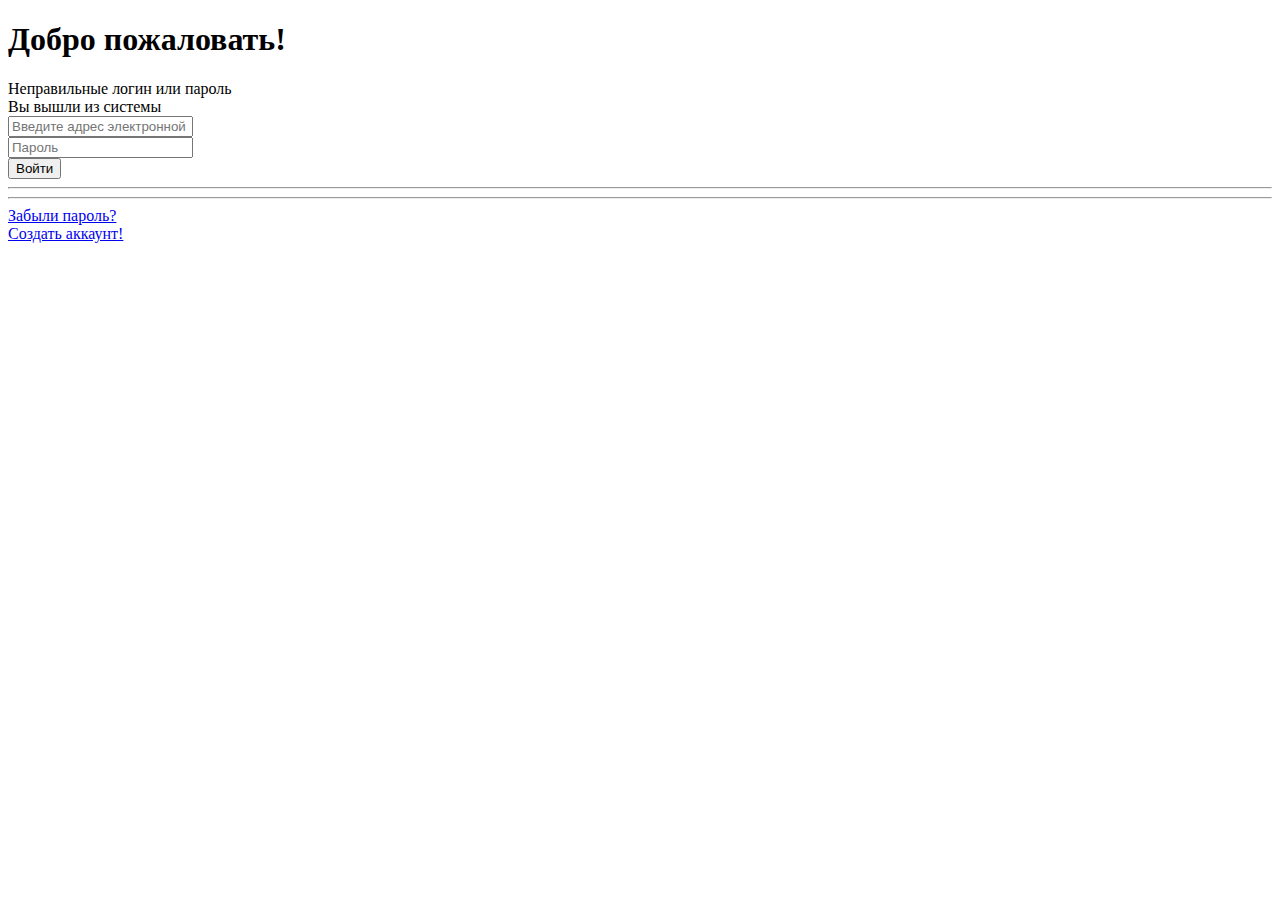
<file: Admin/src/main/resources/templates/login.html>
<!DOCTYPE html>
<html lang="en" xmlns:th = "https://www.thymeleaf.org/">

<head th:replace="fragments :: header">
</head>

<body class="bg-gradient-primary">

    <div class="container">

        <!-- Outer Row -->
        <div class="row justify-content-center">

            <div class="col-xl-10 col-lg-12 col-md-9">

                <div class="card o-hidden border-0 shadow-lg my-5">
                    <div class="card-body p-0">
                        <!-- Nested Row within Card Body -->
                        <div class="row">
                            <div class="col-lg-6 d-none d-lg-block bg-login-image"></div>
                            <div class="col-lg-6">
                                <div class="p-5">
                                    <div class="text-center">
                                        <h1 class="h4 text-gray-900 mb-4">Добро пожаловать!</h1>
                                    </div>
                                    <div th:if = "${param.error}" class="alert alert-danger text-center">
                                        Неправильные логин или пароль
                                    </div>
                                    <div th:if = "${param.logout}" class="alert alert-success text-center">
                                        Вы вышли из системы
                                    </div>
                                    <form class="user" th:action="@{/do-login}" method="post">
                                        <div class="form-group">
                                            <input type="email" name="username" class="form-control form-control-user"
                                                id="username" aria-describedby="emailHelp"
                                                placeholder="Введите адрес электронной почты">
                                        </div>
                                        <div class="form-group">
                                            <input type="password" name="password" id="password" class="form-control form-control-user"
                                                 placeholder="Пароль">
                                        </div>
                                        <button type="submit" class="btn btn-primary btn-user btn-block">
                                            Войти
                                        </button>
                                        <hr>
                                    </form>
                                    <hr>
                                    <div class="text-center">
                                        <a class="small" th:href = "@{/forgot-password}" href="forgot-password.html">Забыли пароль?</a>
                                    </div>
                                    <div class="text-center">
                                        <a class="small" th:href = "@{/register}" href="register.html">Создать аккаунт!</a>
                                    </div>
                                </div>
                            </div>
                        </div>
                    </div>
                </div>

            </div>

        </div>

    </div>

<div th:replace="fragments :: script"></div>
</body>

</html>
</file>
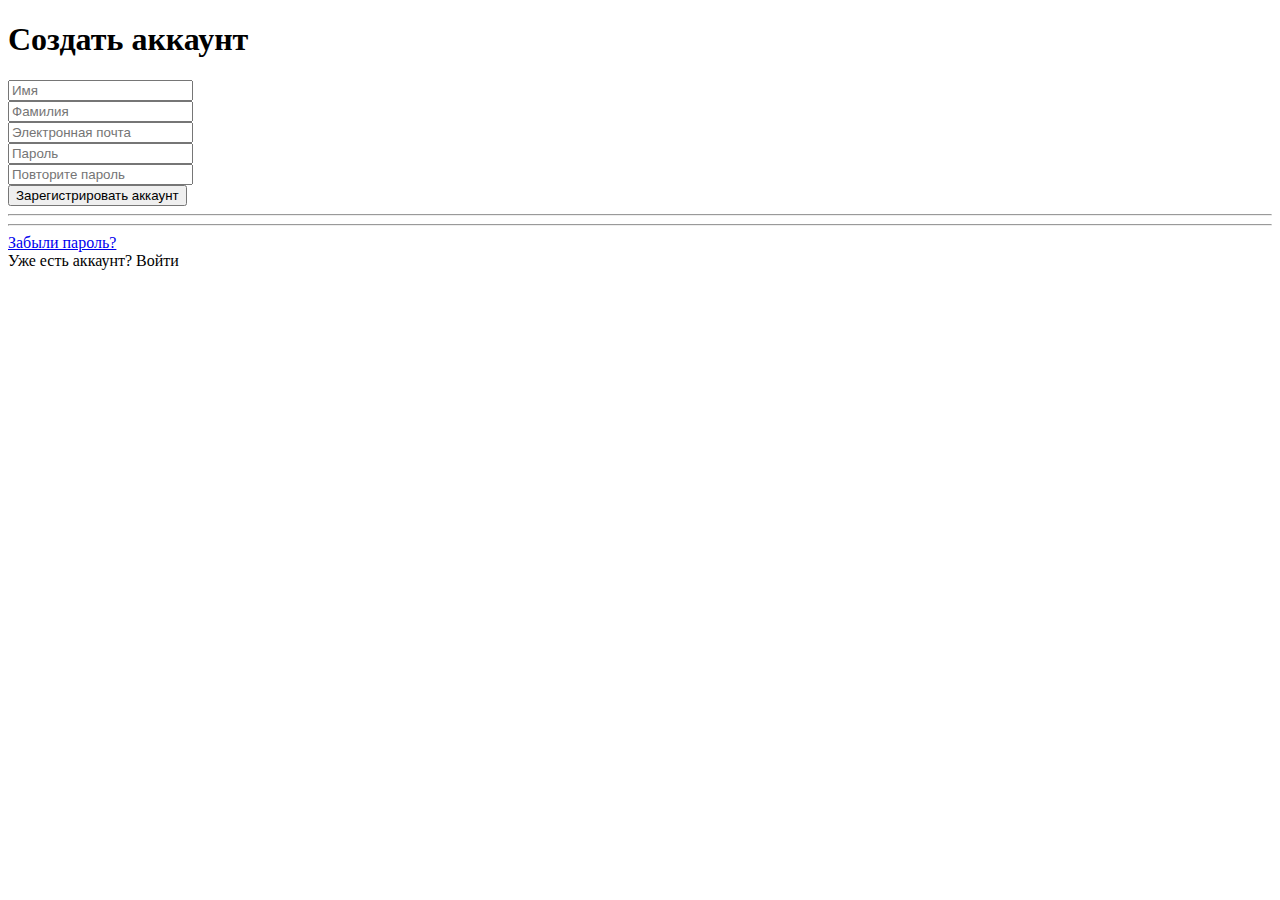
<file: Admin/src/main/resources/templates/register.html>
<!DOCTYPE html>
<html lang="en" xmlns:th = "https://www.thymeleaf.org/" >
<head th:replace = "fragments::header">
</head>
<body class="bg-gradient-primary">
    <div class="container">
        <div class="card o-hidden border-0 shadow-lg my-5">
            <div class="card-body p-0">
                <!-- Nested Row within Card Body -->
                <div class="row">
                    <div class="col-lg-5 d-none d-lg-block bg-register-image"></div>
                    <div class="col-lg-7">
                        <div class="p-5">
                            <div class="text-center">
                                <h1 class="h4 text-gray-900 mb-4">Создать аккаунт</h1>
                            </div>
                            <div th:if = "${emailError}">
                                <p class = "alert alert-danger" th:text = "${emailError}"></p>
                            </div>
                            <div th:if = "${errors}">
                                <p class = "alert alert-danger" th:text = "${errors}"></p>
                            </div>
                            <div th:if = "${success}">
                                <p class = "alert alert-success" th:text = "${success}"></p>
                            </div>
                            <div th:if = "${passwordError}">
                                <p class = "alert alert-danger" th:text = "${passwordError}"></p>
                            </div>


                            <form th:action = "@{/register-new}" th:object = "${adminDto}" method="POST">
                                <div class="form-group row">
                                    <div class="col-sm-6 mb-3 mb-sm-0">
                                        <input type="text" class="form-control form-control-user" th:field = "*{firstName}" id="exampleFirstName"
                                            placeholder="Имя">
                                        <div class="alert alert-danger" th:if="${#fields.hasErrors('firstName')}"
                                             th:errors = "*{firstName}"
                                        ></div>
                                    </div>

                                    <div class="col-sm-6">
                                        <input type="text" th:field = "*{lastName}" class="form-control form-control-user" id="exampleLastName"
                                            placeholder="Фамилия">
                                        <div class="alert alert-danger" th:if = "${#fields.hasErrors('lastName')}"
                                            th:errors = "*{lastName}"
                                        ></div>
                                    </div>
                                </div>
                                <div class="form-group">
                                    <input type="email" th:field = "*{username}" class="form-control form-control-user" id="exampleInputEmail"
                                        placeholder="Электронная почта">
                                </div>
                                <div class="form-group row">
                                    <div class="col-sm-6 mb-3 mb-sm-0">
                                        <input type="password" th:field = "*{password}" class="form-control form-control-user"
                                            id="exampleInputPassword" placeholder="Пароль">

                                        <div class="alert alert-danger" th:if = "${#fields.hasErrors('password')}"
                                            th:errors = "*{password}"
                                        ></div>
                                    </div>
                                    <div class="col-sm-6">
                                        <input type="password" th:field = "*{repeatPassword}" class="form-control form-control-user"
                                            id="exampleRepeatPassword" placeholder="Повторите пароль">
                                    </div>
                                </div>
                                <button type="submit" class="btn btn-primary btn-user btn-block">
                                    Зарегистрировать аккаунт
                                </button>
                                <hr>
                            </form>
                            <hr>
                            <div class="text-center">
                                <a class="small" th:href = "@{/forgot-password}" href="forgot-password.html">Забыли пароль?</a>
                            </div>
                            <div class="text-center">
                                <a class="small" th:href = "@{/login}">Уже есть аккаунт? Войти</a>
                            </div>
                        </div>
                    </div>
                </div>
            </div>
        </div>

    </div>

    <div th:replace="fragments :: script"></div>

</body>

</html>
</file>
